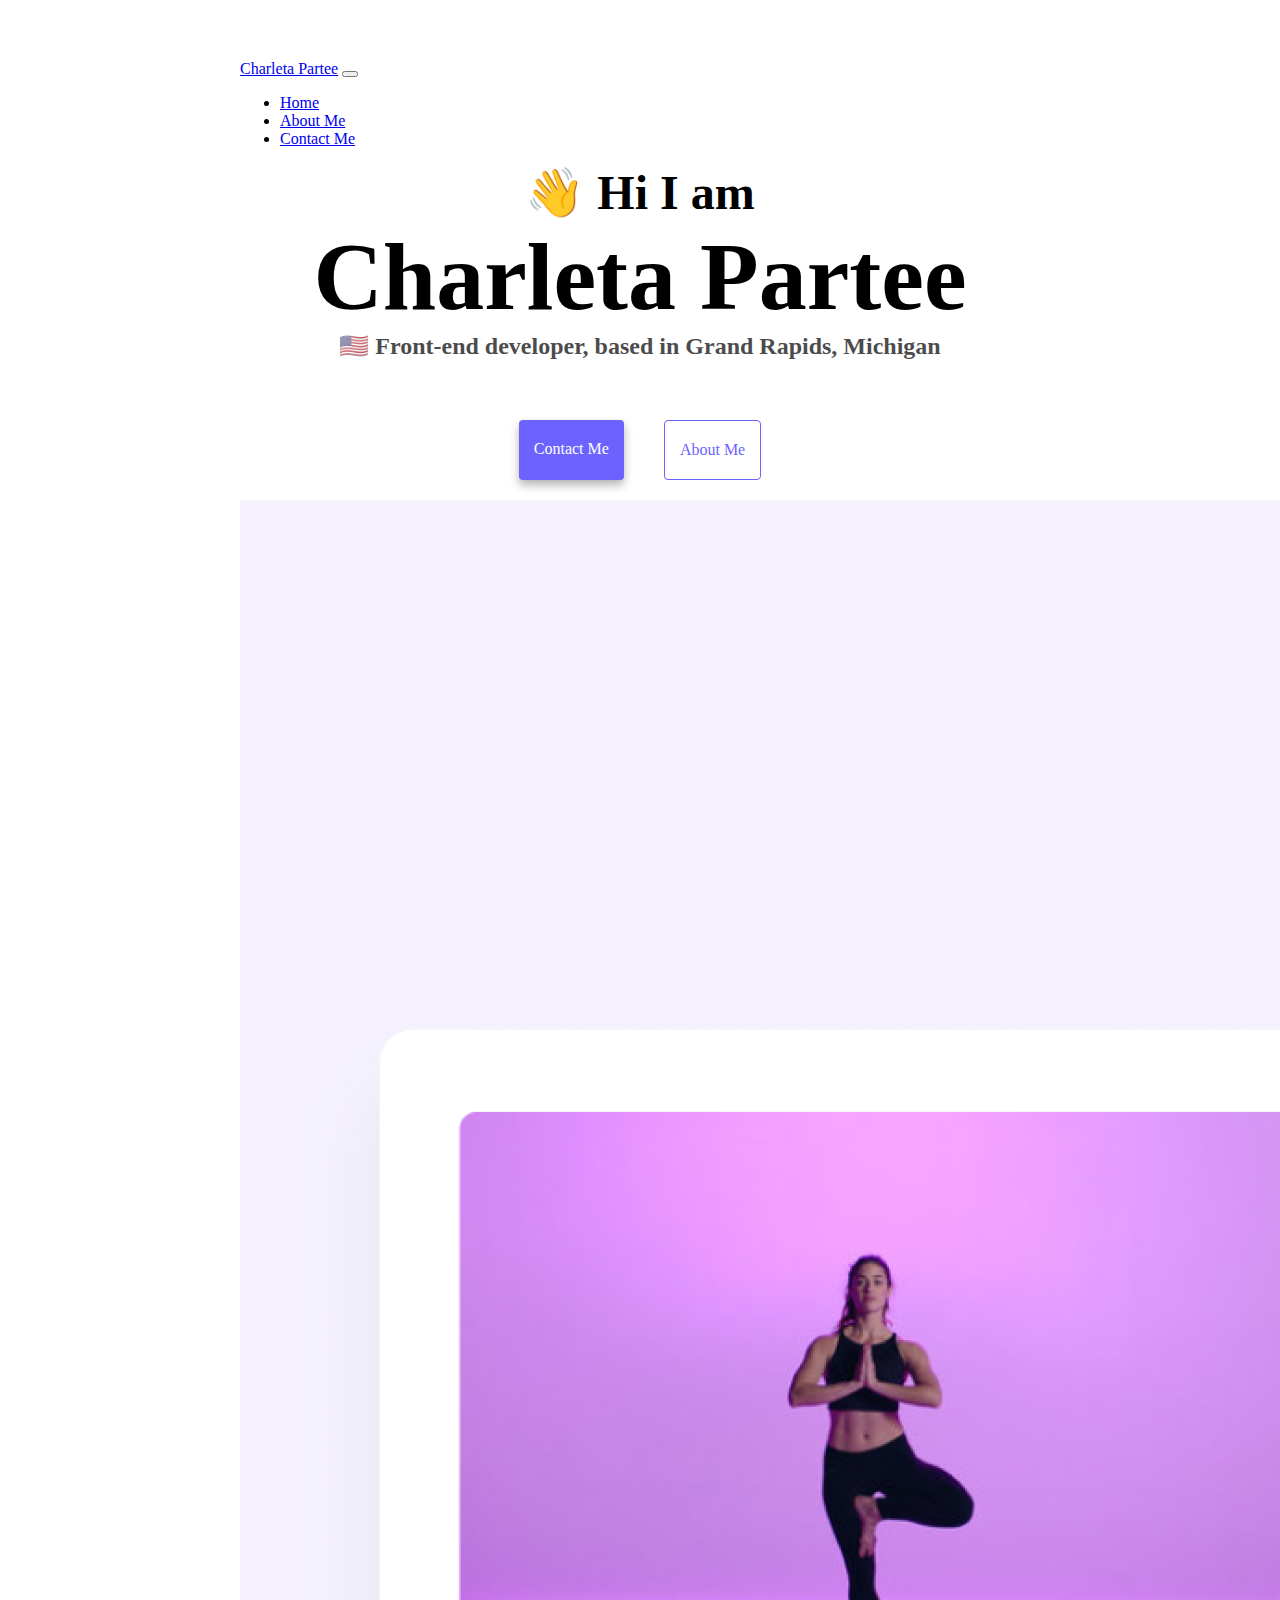
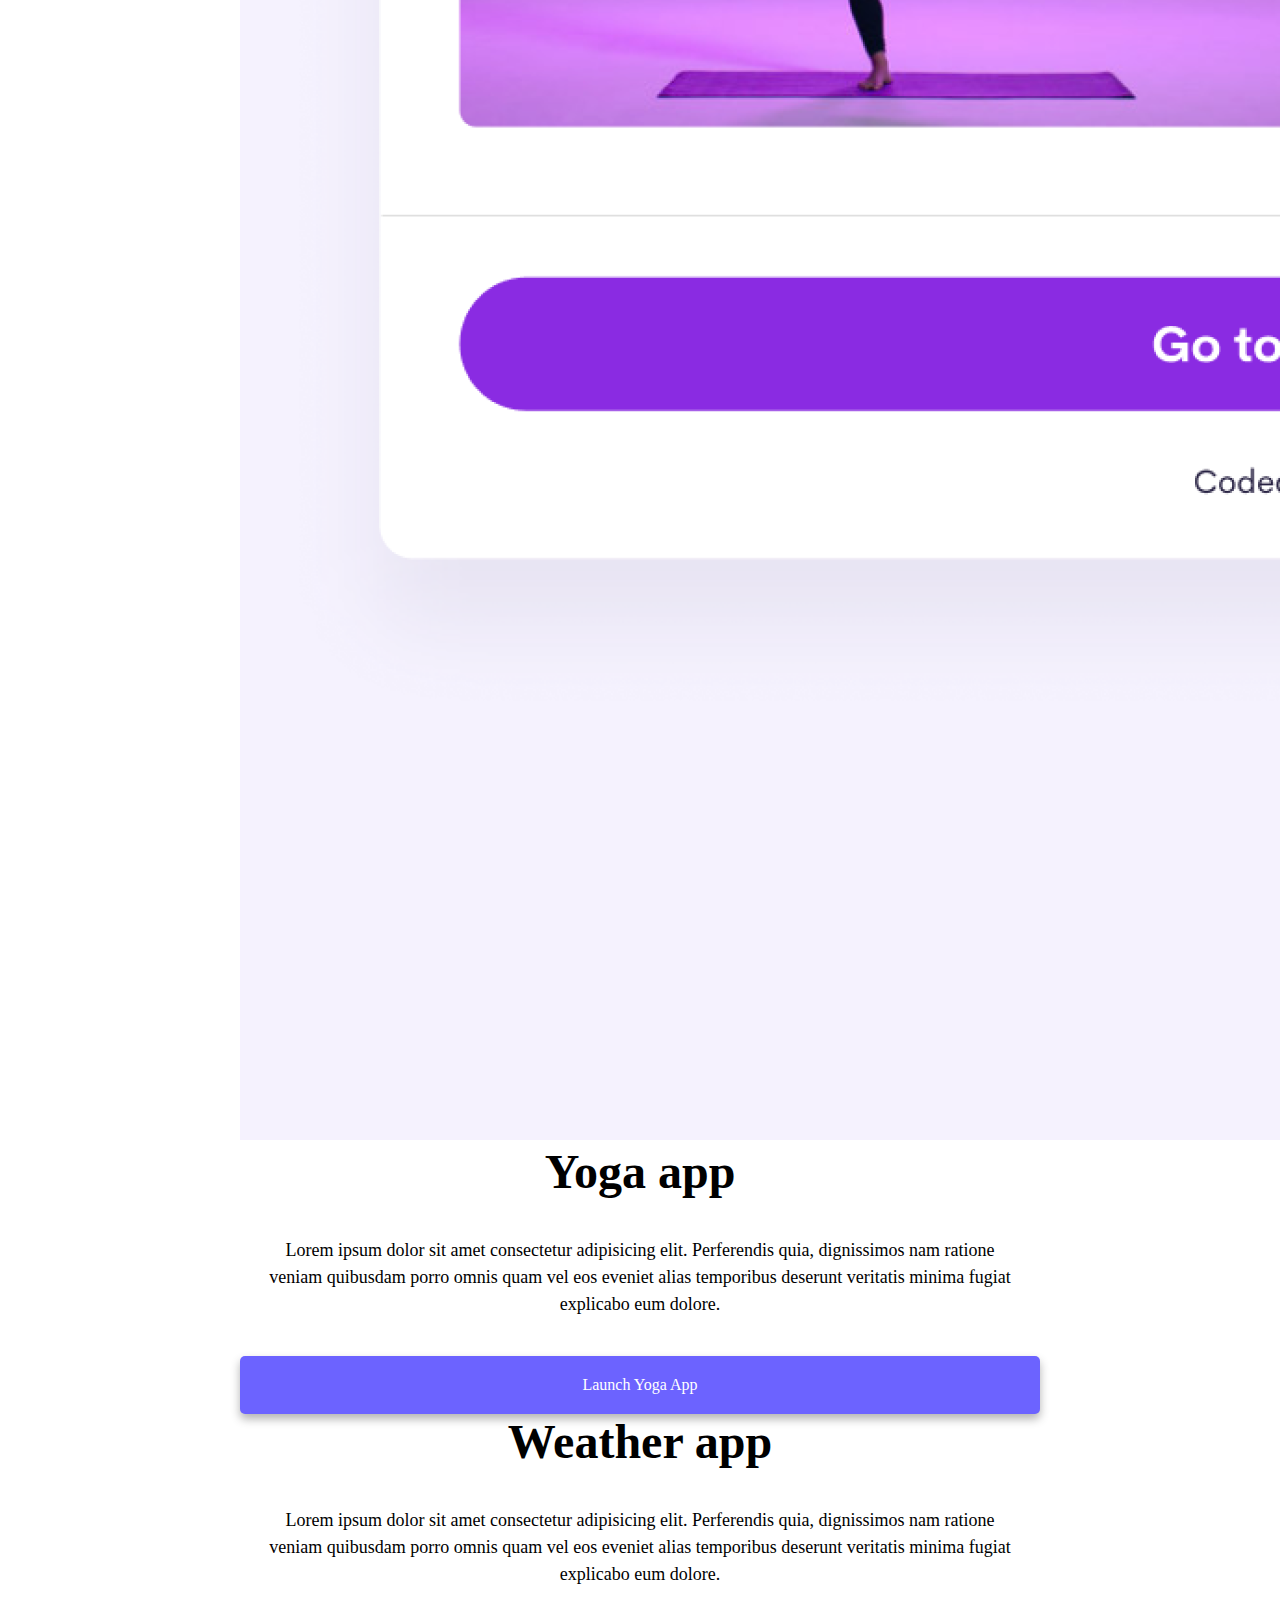
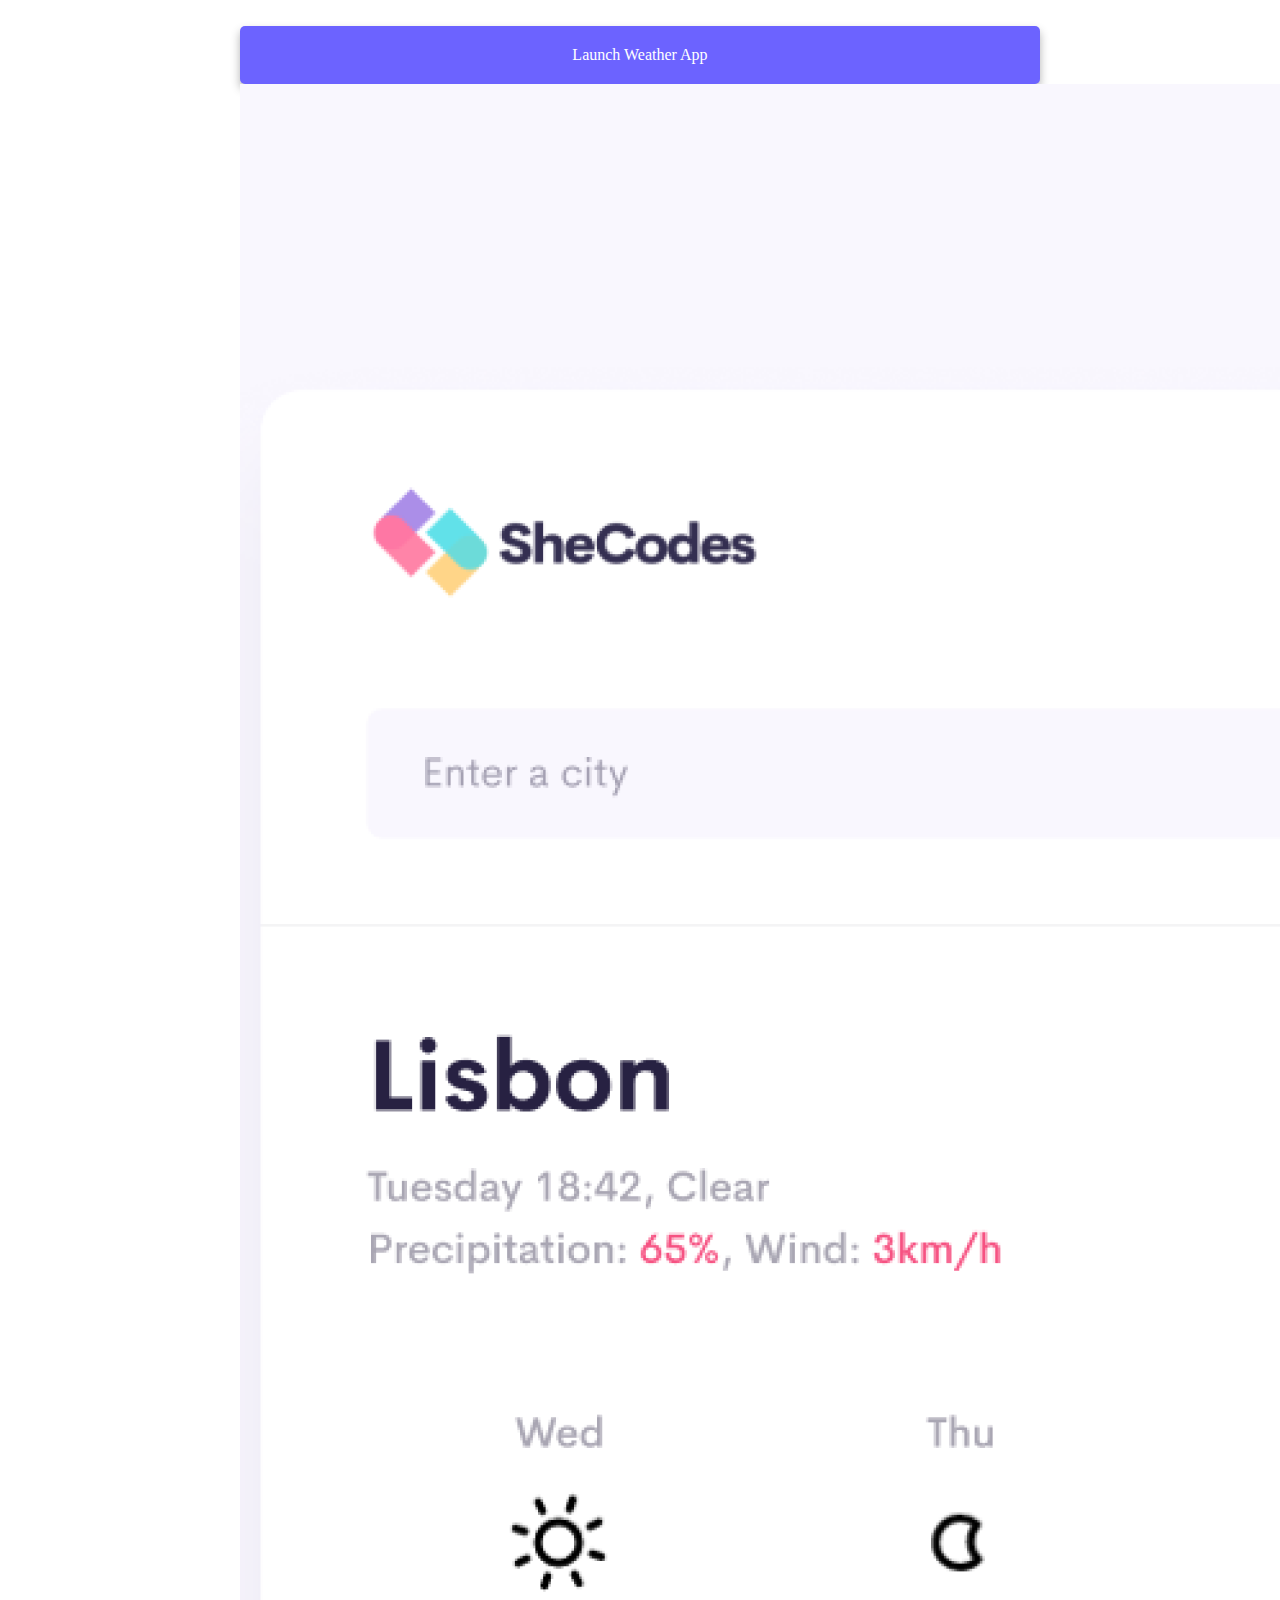
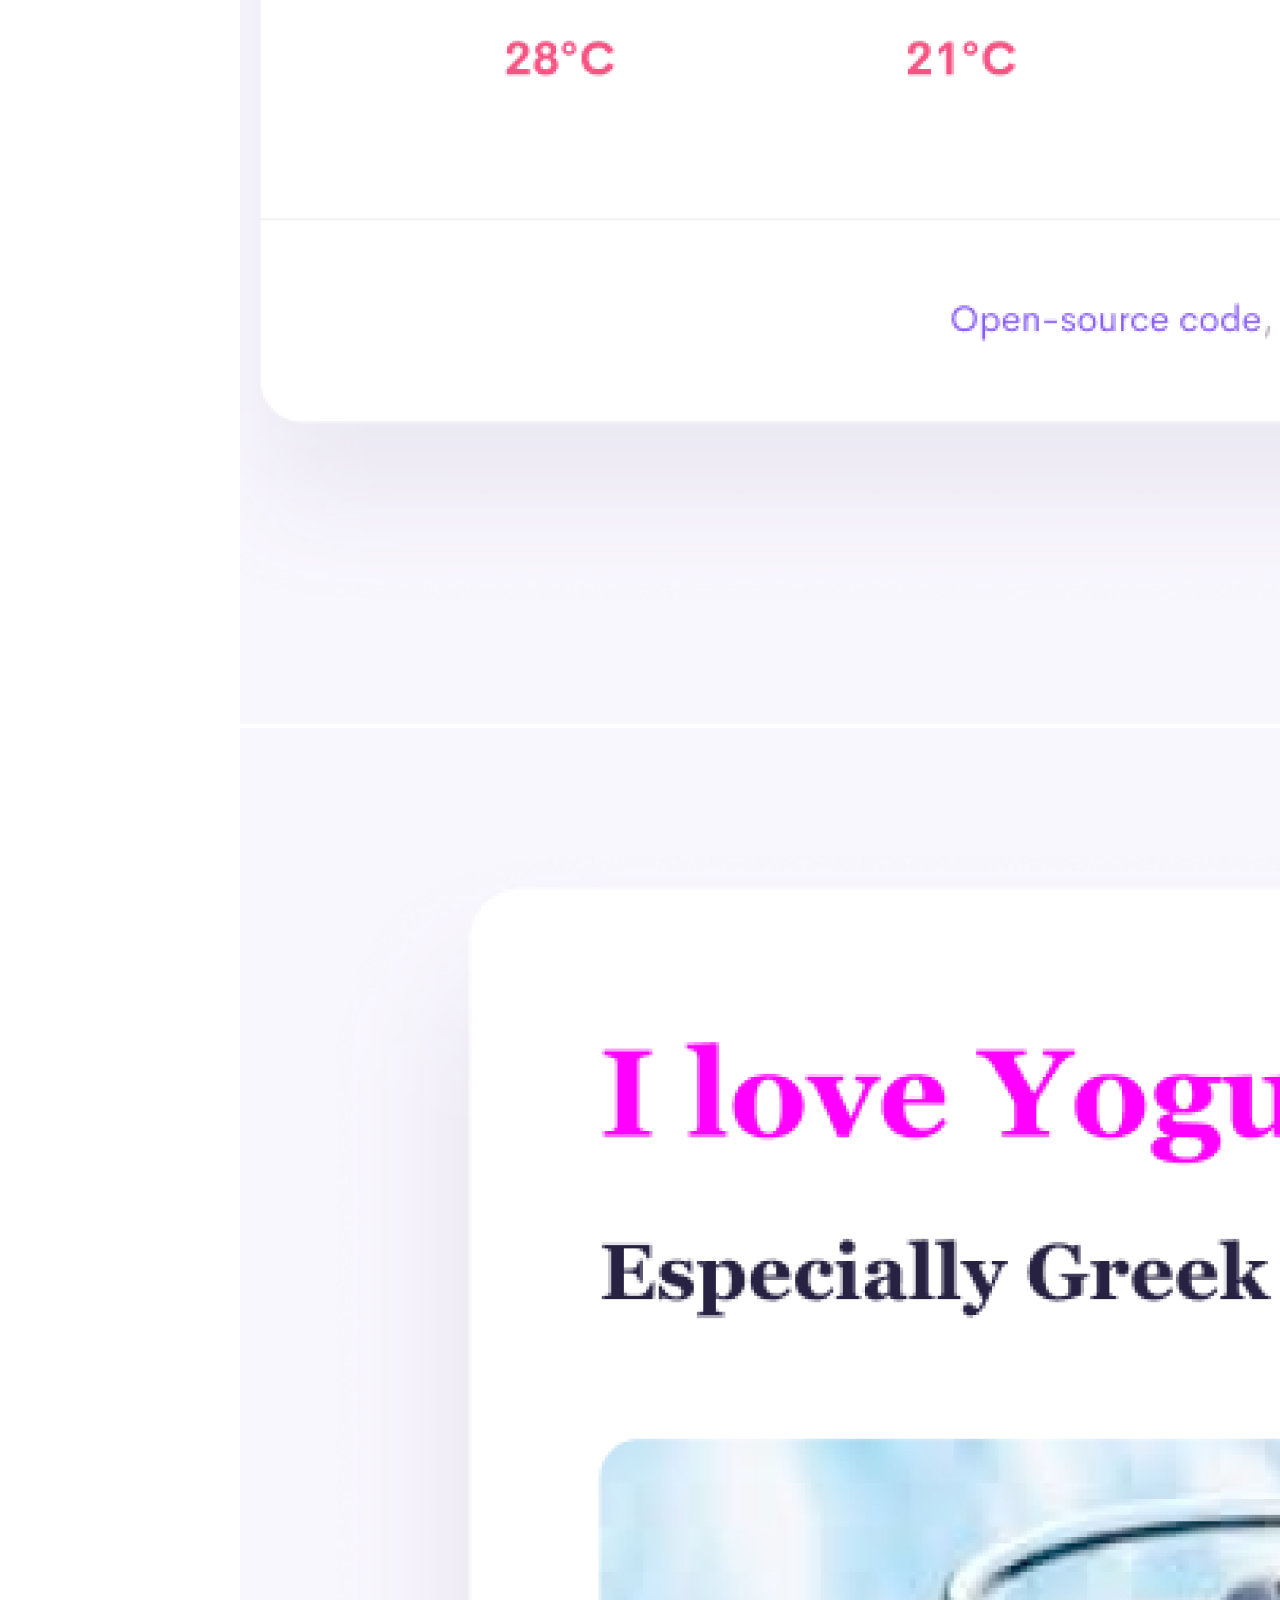
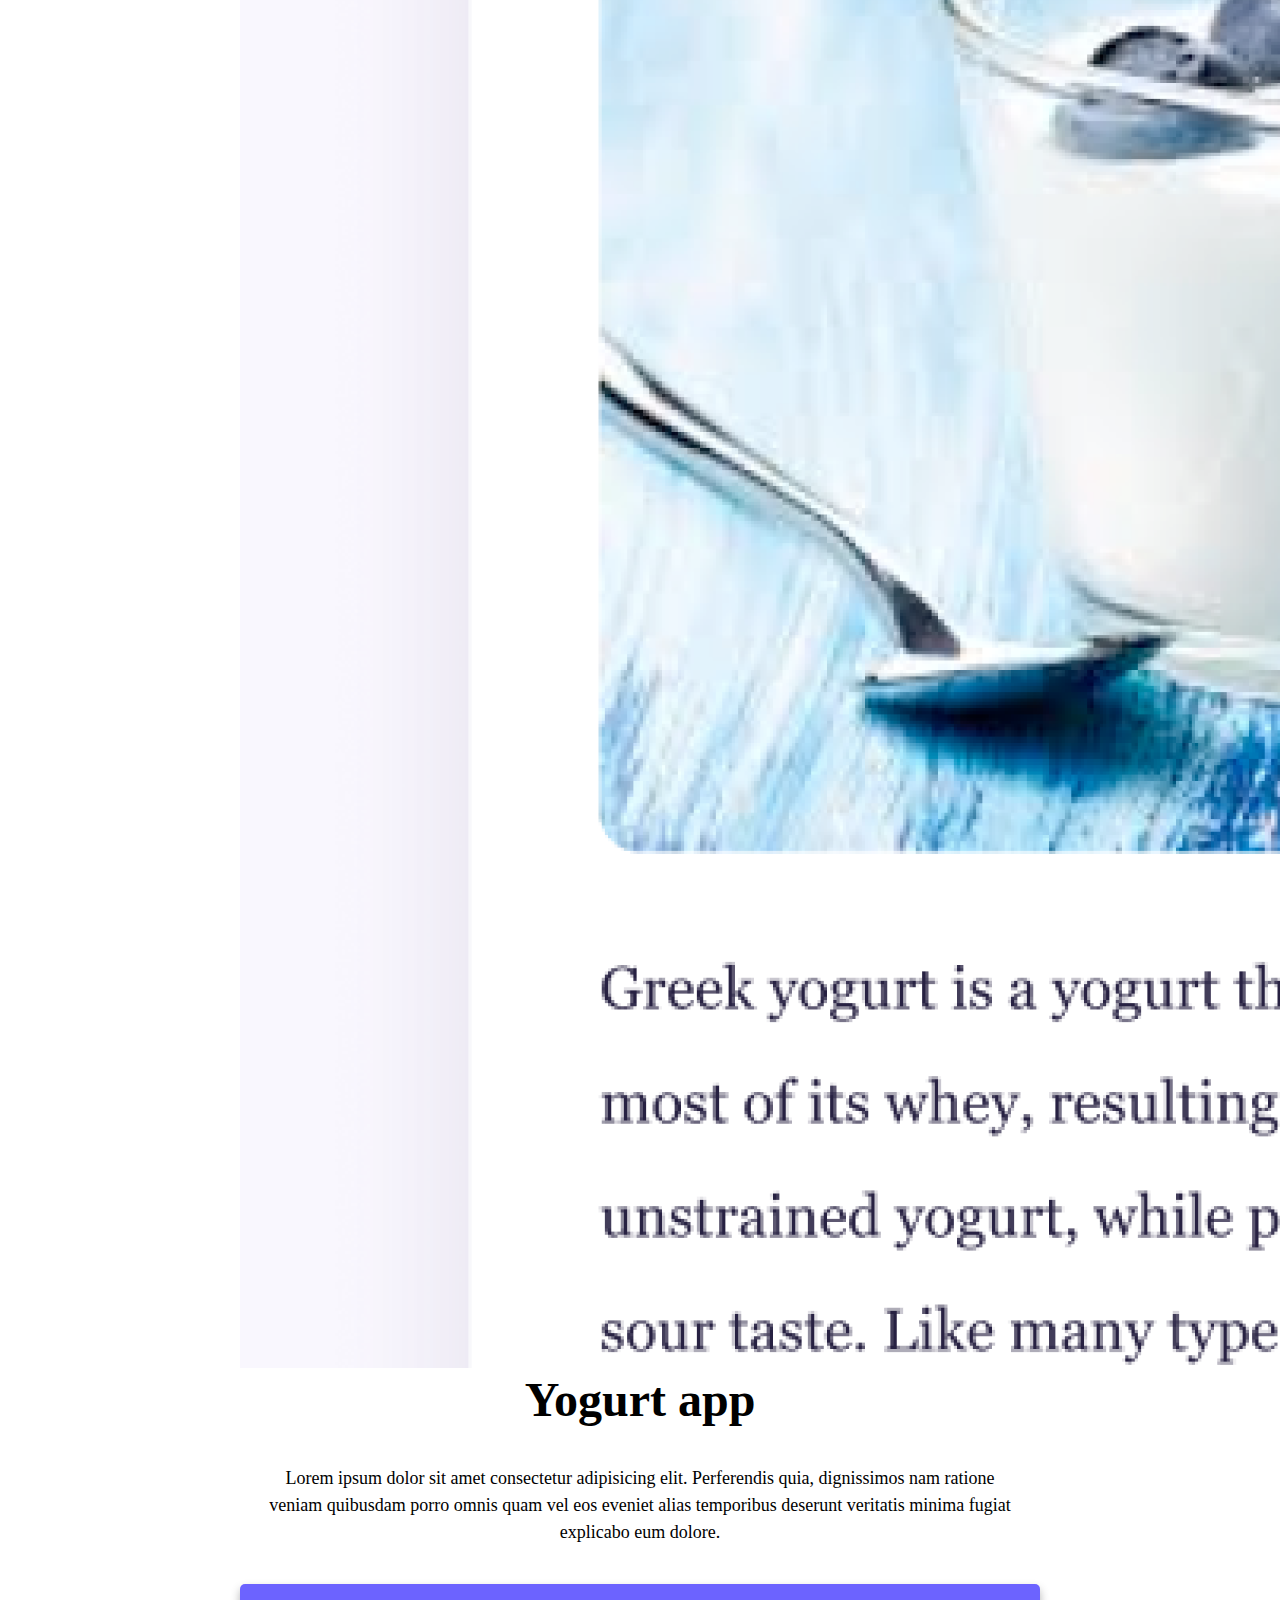
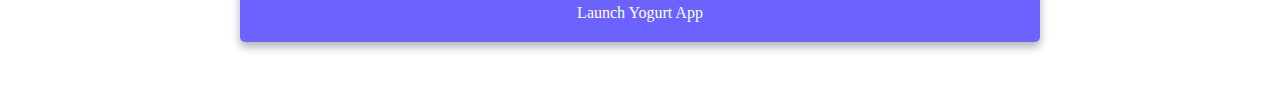
<file: advanced/index.html>
<!DOCTYPE html>
<html lang="en">
  <head>
    <meta charset="UTF-8" />
    <meta http-equiv="X-UA-Compatible" content="IE=edge" />
    <meta name="decription" content="This is the webpage for a front-end web developer from Grand Rapids"
    <meta name="viewport" content="width=device-width, initial-scale=1.0" />
    <link
      href="https://cdn.jsdelivr.net/npm/bootstrap@5.1.1/dist/css/bootstrap.min.css"
      rel="stylesheet"
      integrity="sha384-F3w7mX95PdgyTmZZMECAngseQB83DfGTowi0iMjiWaeVhAn4FJkqJByhZMI3AhiU"
      crossorigin="anonymous"
    />
    <title>Freelance developer from Grand Rapids, Michigan</title>
    <link rel="stylesheet" href="style.css" />
    <script
    src="https://cdn.jsdelivr.net/npm/bootstrap@5.1.1/dist/js/bootstrap.bundle.min.js"
    integrity="sha384-/bQdsTh/da6pkI1MST/rWKFNjaCP5gBSY4sEBT38Q/9RBh9AH40zEOg7Hlq2THRZ"
    crossorigin="anonymous"
  ></script>
  <style>
    @media (max-width: 576px) {
      img {
        display: none;
      }

      h1{
        font-size: 40px;
      }
      .primary-link {
        display:block;
        text-align: center;
      }

      p{
        display:block;
        text-align: justify;
      }
    }

    .primary-link {
      display: block;
      text-align: center;
    }
  </style>
  </head>
  <body>
    <nav class="navbar navbar-expand-lg navbar-light bg-light fixed-top">
      <div class="container-fluid">
        <a class="navbar-brand" href="#">Charleta Partee</a>
        <button
          class="navbar-toggler"
          type="button"
          data-bs-toggle="collapse"
          data-bs-target="#navbarNav"
          aria-controls="navbarNav"
          aria-expanded="false"
          aria-label="Toggle navigation"
        >
          <span class="navbar-toggler-icon"></span>
        </button>
        <div class="collapse navbar-collapse" id="navbarNav">
          <ul class="navbar-nav">
            <li class="nav-item">
              <a class="nav-link active" aria-current="page" href="index.html"
                >Home</a
              >
            </li>
            <li class="nav-item">
              <a class="nav-link" href="about.html">About Me</a>
            </li>
            <li class="nav-item">
              <a class="nav-link" href="about.html#contact">Contact Me</a>
            </li>
          </ul>
        </div>
      </div>
    </nav>
    <h2 class="text-center">👋 Hi I am</h2>
    <h1 class="text-center">Charleta Partee</h1>
    <h3 class="text-center">🇺🇸 Front-end developer, based in Grand Rapids, Michigan</h3>
    <div class="navigation-links">
      <a href="about.html#contact" class="contact-link" title="How to contact Charleta Partee">Contact me</a>
      <a href="about.html" class="about-link" title="More about Charleta Partee">About me</a>
    </div>
    <div class="container">
      <div class="row">
        <div class="col-md-6">
          <img
            src="images/yoga.png"
            class="img-fluid rounded"
            alt="Yoga pose"
            class="logo"
          />
        </div>
        <div class="col-md-6">
          <h2 class="mb-3">Yoga app</h2>
          <p>
            Lorem ipsum dolor sit amet consectetur adipisicing elit. Perferendis
            quia, dignissimos nam ratione veniam quibusdam porro omnis quam vel
            eos eveniet alias temporibus deserunt veritatis minima fugiat
            explicabo eum dolore.
          </p>
          <div class="mt-5">
          <a href="#" class="primary-link" title="Link to yoga app">Launch Yoga App</a>
        </div>
      </div>
    </div>
        <div class="row mt-5">
        <div class="col-md-6">
          <h2 class="mb-3">Weather app</h2>
          <p>
            Lorem ipsum dolor sit amet consectetur adipisicing elit. Perferendis
            quia, dignissimos nam ratione veniam quibusdam porro omnis quam vel
            eos eveniet alias temporibus deserunt veritatis minima fugiat
            explicabo eum dolore.
          </p>
          <div class="mb-5 mt-5">
          <a href="#" class="primary-link" title="Link to weather app">Launch Weather App</a>
        </div>
      </div>
        <div class="col-md-6">
          <img
            src="images/weather.png"
            class="img-fluid rounded"
            alt="Weather app"
            class="logo"
          />
        </div>
      </div>
        <div class="row mt-5">
        <div class="col-md-6">
          <img
            src="images/yogurt.png"
            class="img-fluid rounded"
            alt="Cup of yogurt"
            class="logo"
          />
        </div>
        <div class="col-md-6">
          <h2 class="mb-3">Yogurt app</h2>
          <p>
            Lorem ipsum dolor sit amet consectetur adipisicing elit. Perferendis
            quia, dignissimos nam ratione veniam quibusdam porro omnis quam vel
            eos eveniet alias temporibus deserunt veritatis minima fugiat
            explicabo eum dolore.
          </p>
          <div class="mt-5">
          <a href="#" class="primary-link" title="Link to yogurt app">Launch Yogurt App</a>
        </div>
      </div>
    </div>
  </body>
</html>
</file>
<file: advanced/style.css>
:root {
  --primary-color: #6c63ff;
  --secondary-color: #f5f2fe;
  --box-shadow: 0 5px 10px rgba(0, 0, 0, 0.3);
}

body {
  margin: 60px auto;
  max-width: 800px;
}

h1,
h2,
h3 {
  text-align: center;
  margin: 0;
}

h1 {
  font-size: 96px;
}

h2 {
  font-size: 48px;
}

h3 {
  font-size: 24px;
  opacity: 0.7;
}

p {
  padding: 20px;
  border-radius: 4px;
  font-size: 18px;
  line-height: 1.5;
  text-align: center;
}

.navigation-links {
  display: flex;
  margin-top: 40px;
  justify-content: center;
}

.navigation-links a {
  margin: 20px;
  border-radius: 4px;
  padding: 20px 15px;
  text-decoration: none;
  text-transform: capitalize;
}

.contact-link {
  background: var(--primary-color);
  box-shadow: var(--box-shadow);
  color: white;
}

.about-link {
  color: var(--primary-color);
  border: 1px solid var(--primary-color);
}

.homepage-link {
  color: var(--primary-color);
  text-align: center;
  display: block;
}

.about-paragraphs {
  display: flex;
  margin: 30px 0;
}

.about-paragraphs p {
  margin: 10px;
}

.email-link {
  display: flex;
  justify-content: center;
  color: var(--primary-color);
  font-size: 28px;
  text-decoration: none;
}

.email-link:hover {
  text-decoration: underline;
}

.primary-link {
  background: var(--primary-color);
  box-shadow: var(--box-shadow);
  color: white;
  text-decoration: none;
  padding: 20px 15px;
  border-radius: 5px;
}
</file>
